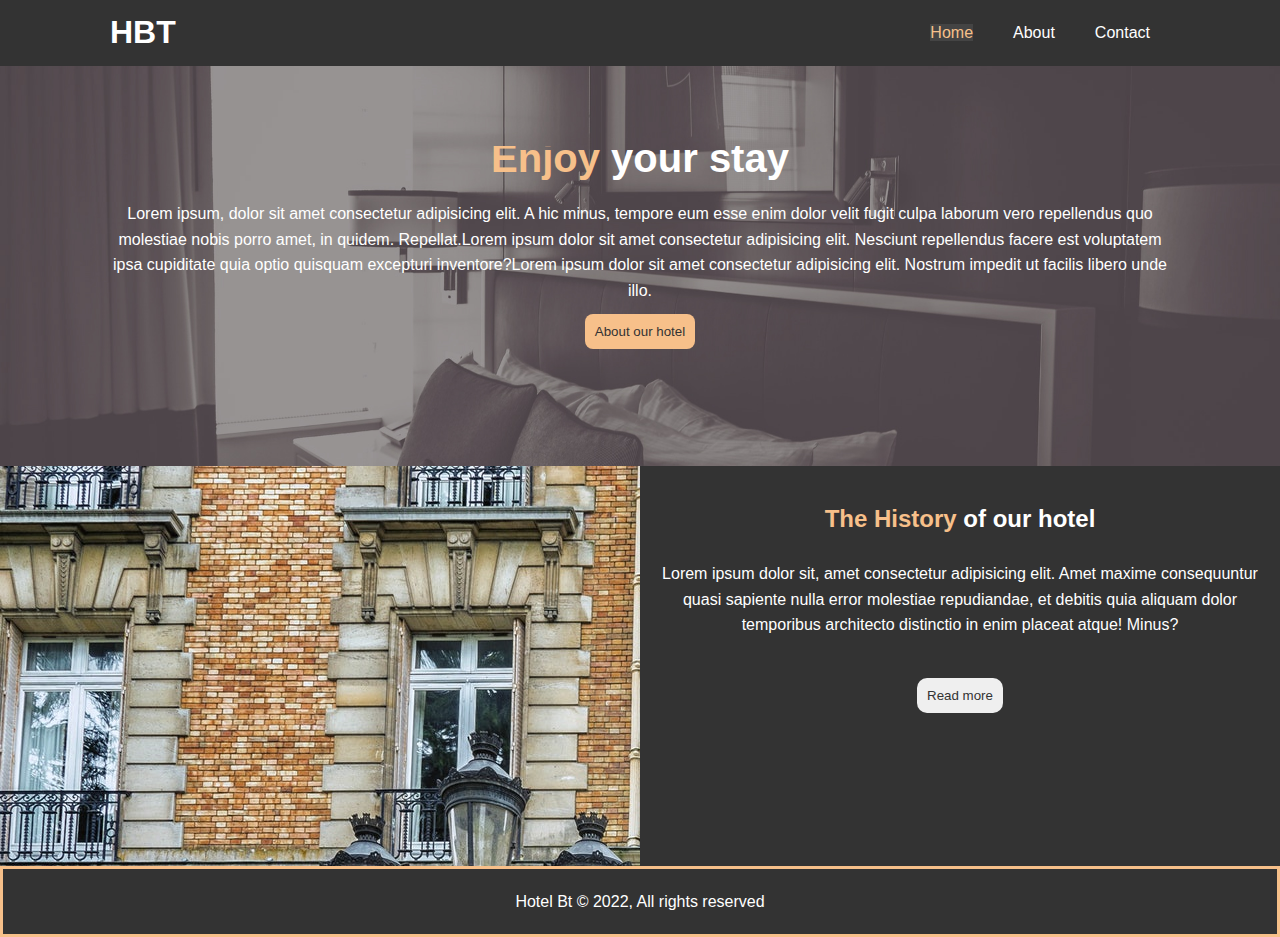
<file: index.html>
<!DOCTYPE html>
<html lang="en">
<head>
    <meta charset="UTF-8">
    <meta http-equiv="X-UA-Compatible" content="IE=edge">
    <meta name="viewport" content="width=device-width, initial-scale=1.0">
    <meta name="description" content="the best hotel youre gonna lodge">
    <meta name="keyword" content="hotel boston">
    <link rel="stylesheet" href="css/style.css">
    <link rel="stylesheet"  media="screen and (max-width: 768px)" href="css/mobile.css">
    <title>hotel bt | welcome</title>
</head>
<body>
    <header>
        <nav id="navbar">
            <div class="container">
                
        <h1 class="logo"><a href="index.html">HBT</a></h1>
        <ul class="list">
            <li><a class="current" href="index.html">Home</a></li>
            <li><a href="about.html">About</a></li>
            <li><a href="contact.html">Contact</a></li>
        </ul>
    </div>
   
    </nav>

    <div id="showcase">
        <div class="container">
            <div class="showcase-content"></div>
            <h1 ><span class="text-primary">Enjoy</span> your stay</h1>
            <p class="lead">Lorem ipsum, dolor sit amet consectetur adipisicing elit. A hic minus, tempore eum esse enim dolor velit fugit culpa laborum vero repellendus quo molestiae nobis porro amet, in quidem. Repellat.Lorem ipsum dolor sit amet consectetur adipisicing elit. Nesciunt repellendus facere est voluptatem ipsa cupiditate quia optio quisquam excepturi inventore?Lorem ipsum dolor sit amet consectetur adipisicing elit. Nostrum impedit ut facilis libero unde illo.</p>
            <button id="btn"><a href="about.html">About our hotel</a></button>
        </div>
    </div>
    </header>
    <section id="home-info" class="bg-dark">
        <div class="info-img"></div>
        <div class="info-content">
            <h2><span class="text-primary">The History</span> of our hotel</h2>
            <p>Lorem ipsum dolor sit, amet consectetur adipisicing elit. Amet maxime consequuntur quasi sapiente nulla error molestiae repudiandae, et debitis quia aliquam dolor temporibus architecto distinctio in enim placeat atque! Minus?</p>
            <button class="btn"><a href="about.html">Read more</a></button>
        </div>
    </section>
    <footer id="main-footer">
       <p>Hotel Bt &copy; 2022, All rights reserved</p>
    </footer>
</body>
</html>
</file>
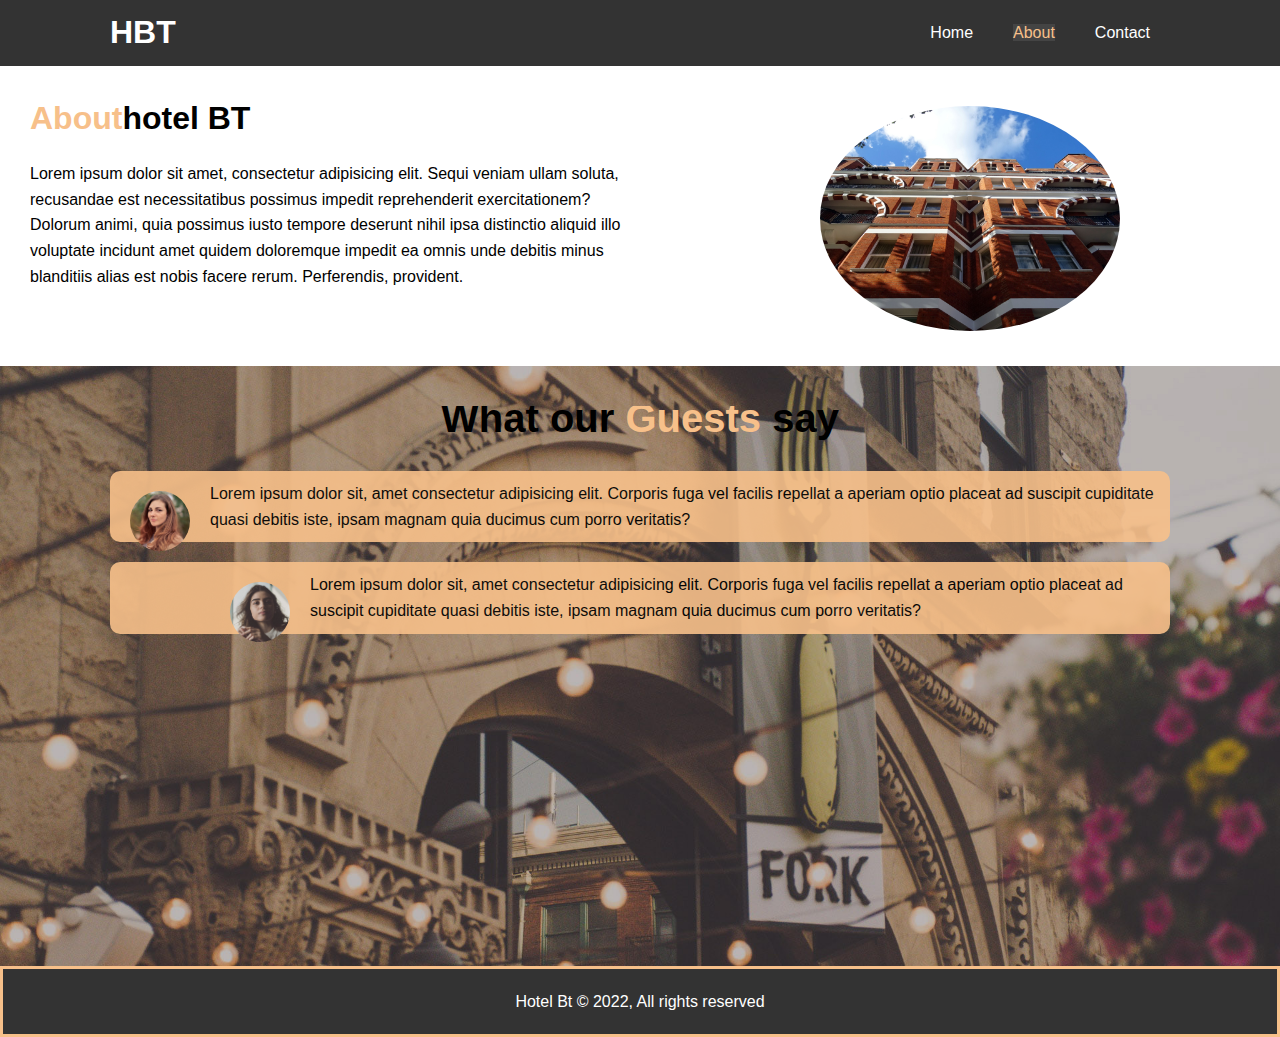
<file: about.html>
<!DOCTYPE html>
<html lang="en">
<head>
    <meta charset="UTF-8">
    <meta http-equiv="X-UA-Compatible" content="IE=edge">
    <meta name="viewport" content="width=device-width, initial-scale=1.0">
    <meta name="description" content="the best hotel youre gonna lodge">
    <meta name="keyword" content="hotel boston">
    <link rel="stylesheet" href="css/style.css">
    <title>hotel bt | About</title>
</head>
<body>
    <header>
        <nav id="navbar">
            <div class="container">
                
        <h1 class="logo"><a href="index.html">HBT</a></h1>
        <ul class="list">
            <li><a  href="index.html">Home</a></li>
            <li><a class="current" href="about.html">About</a></li>
            <li><a href="contact.html">Contact</a></li>
        </ul>
    </div>
    </nav>
    </header>
    <section class="about-info">
        <div id="about-info">
            <h1><span class="text-primary">About</span>hotel BT</h1>
            <p>Lorem ipsum dolor sit amet, consectetur adipisicing elit. Sequi veniam ullam soluta, recusandae est necessitatibus possimus impedit reprehenderit exercitationem? Dolorum animi, quia possimus iusto tempore deserunt nihil ipsa distinctio aliquid illo voluptate incidunt amet quidem doloremque impedit ea omnis unde debitis minus blanditiis alias est nobis facere rerum. Perferendis, provident.</p>         
        </div>
        <div class="about-img">
            <img src="./image_resources/photo-2.jpg" alt="about-img">
        </div>
    </section>
    <section id="testimonials">
        <div class="container">
            <h1>What our <span class="text-primary" > Guests</span> say</h1>
            <div class="testimonial-1">
            <img src="./image_resources/person-1.jpg" alt="adele">
            <p>Lorem ipsum dolor sit, amet consectetur adipisicing elit. Corporis fuga vel facilis repellat a aperiam optio placeat ad suscipit cupiditate quasi debitis iste, ipsam magnam quia ducimus cum porro veritatis?</p>
        </div>
        <div class="testimonial-2">
            <img src="./image_resources/person-2.jpg" alt="becky">
            <p>Lorem ipsum dolor sit, amet consectetur adipisicing elit. Corporis fuga vel facilis repellat a aperiam optio placeat ad suscipit cupiditate quasi debitis iste, ipsam magnam quia ducimus cum porro veritatis?</p>
        </div>
    </div>
    </section>
    <footer id="main-footer">
       <p>Hotel Bt &copy; 2022, All rights reserved</p>
    </footer>
</body>
</html>
</file>
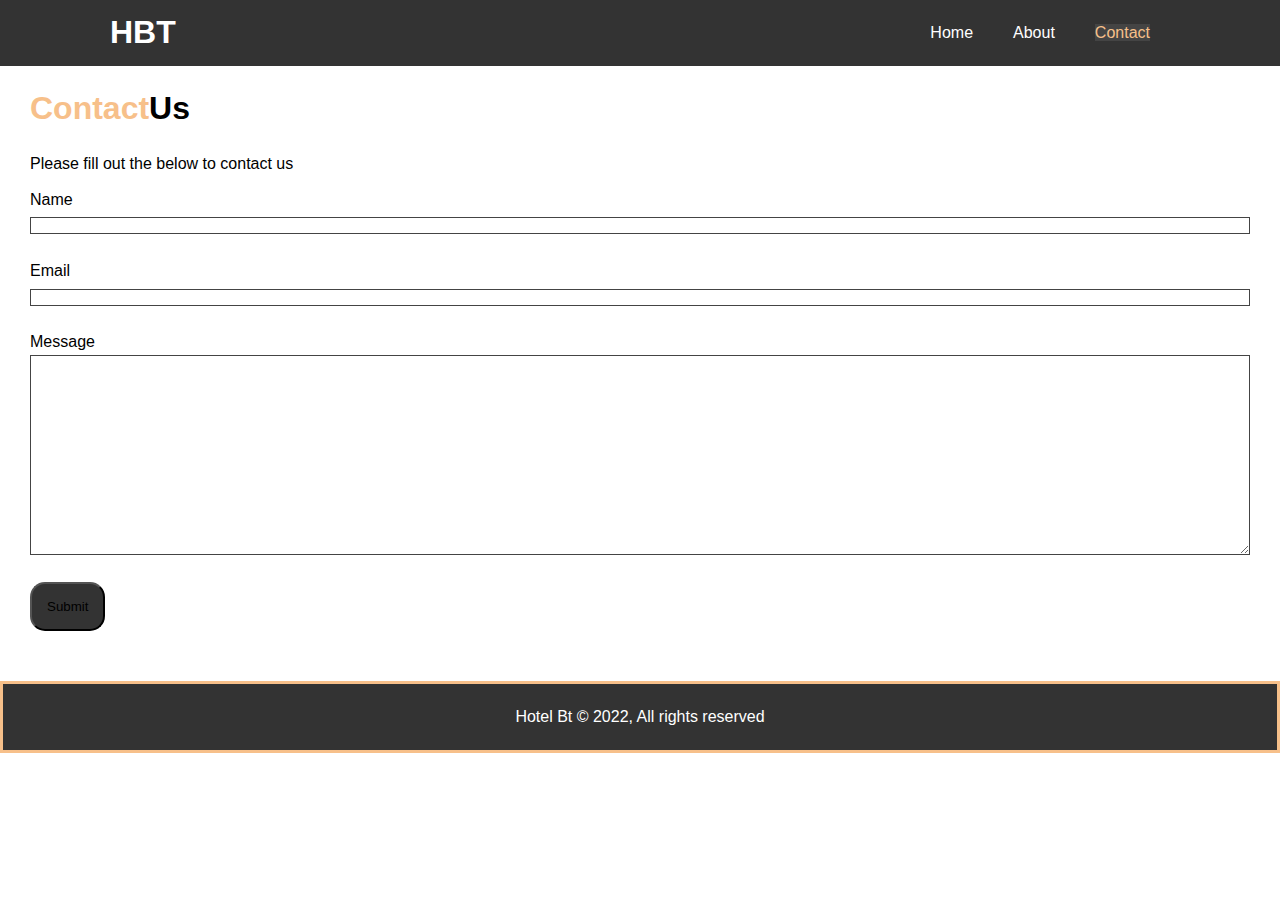
<file: contact.html>
<!DOCTYPE html>
<html lang="en">
<head>
    <meta charset="UTF-8">
    <meta http-equiv="X-UA-Compatible" content="IE=edge">
    <meta name="viewport" content="width=device-width, initial-scale=1.0">
    <meta name="description" content="the best hotel youre gonna lodge">
    <meta name="keyword" content="hotel boston">
    <link rel="stylesheet" href="css/style.css">
    <title>hotel bt | Contact</title>
</head>
<body>
    <header>
        <nav id="navbar">
            <div class="container">
                
        <h1 class="logo"><a href="index.html">HBT</a></h1>
        <ul class="list">
            <li><a  href="index.html">Home</a></li>
            <li><a  href="about.html">About</a></li>
            <li><a  class="current" href="contact.html">Contact</a></li>
        </ul>
    </div>
    </nav>
    </header>
    <header class="contact-info">
        <div id="contact">
            <h1><span class="text-primary">Contact</span>Us</h1>
            <p>Please fill out the below to contact us</p>
            <div class="form">
                <label for="name">Name</label><br>
            <input type="text" id="name"><br> 
         </div>
           <div class="form"> 
               <label for="email">Email</label><br>
            <input type="text" id="name"><br>
        </div>
           <div class="form"> 
               <label for="message">Message</label><br>
            <textarea name="Message" id="message" cols="30" rows="2"></textarea><br>
        </div>
        <div class="form">
            <button class="submit">Submit</button>
        </div>
        </div>
    </header>
   
    <footer id="main-footer">
       <p>Hotel Bt &copy; 2022, All rights reserved</p>
    </footer>
</body>
</html>
</file>
<file: css/style.css>
*{
    margin: 0;
    padding: 0;
    box-sizing: border-box;
}
.container {
    margin: auto;
    max-width: 1100px;
    overflow: auto;
    padding: 0 20px;
}
.text-primary{
    color: #f7c08a;
}

body{
    font-family: 'Segoe UI', Tahoma, Geneva, Verdana, sans-serif;
    line-height: 1.6em;
}
a{
    text-decoration: none;
    color: #333;
}
h1, h2, h3{
    padding-bottom: 20px;
}
p{
    padding: 10px 0;
}
#navbar {
    background: #333;
    color: white;
    overflow: auto;
}
#navbar a{
    color: white;
}
#navbar h1{
    float: left;
    padding-top: 20px;

}
#navbar ul{
    list-style: none;
    float: right;
}
#navbar ul li {
    float: left;
    padding: 20px;
    text-align: center;
}
#navbar ul li a:hover,
#navbar ul li a.current{
   background: #444;
   color: #f7c08a;
}

#showcase{
    background: url(../image_resources/showcase.jpg) no-repeat center center/cover;
    height:400px;
}
#showcase h1 {
    font-size: 40px;
}
#showcase{
    color: white;
    text-align: center;
    padding-top: 80px;
}
#btn{
    background: #f7c08a;
    padding: 10px;
    border: #f7c08a;
    border-radius: 8px;
    color: white;
}
#btn:hover{
    background: black;
    color: #f7c08a;
}
#home-info{
    height: 400px;
}
#home-info .info-img{
    float: left;
    width: 50%;
    background: url('../image_resources/photo-1.jpg') no-repeat;
    min-height: 100%;
}
#home-info .info-content{
    background: #333;
    color: white;
    float:right;
    width: 50%;
    height: 100%;
    text-align: center;
    padding: 40px  15px 20px 15px;
    overflow: hidden;
}
.btn{
    padding: 10px;
    border-radius: 10px;
    border: none;
    margin-top: 30px;
}
.btn:hover{
    background-color: #f7c08a;
    color: #333;
}
#main-footer{
    background: #333;
    color: white;
    text-align: center;
    padding: 10px;
    border: #f7c08a solid 3px;
}
.about-info{
    height: 300px;
}
#about-info{
    float: left;
    width:50%;
    min-height: 100%;
    padding: 40px 10px 10px 30px;
}
.about-img{
    float: right;
    width: 50%;
    min-height: 100%;
    padding: 40px 10px 10px 30px;
    border-radius: 50%; 
}
.about-img img{
    display:block;
    margin: auto;
    width:50%
}
.about-info .about-img img{
    border-radius: 50%;
}

#testimonials{
    height: 600px;
    background: url('../image_resources/test-bg.jpg') no-repeat center center/cover;
    padding-top: 40px;
}
#testimonials .container img{
    width: 100px;
}
#testimonials .testimonial-1{
    border-radius: 10px;
    background: #f7c08a;
    margin-bottom: 20px;
    opacity: 0.9;
}
#testimonials .testimonial-2{
   background: #f7c08a;
   border-radius: 10px;
    margin-bottom: 20px;
    opacity: 0.9;
    
}
#testimonials h1{
    font-size: 40px;
    text-align: center;
    padding-bottom: 40px;

}
#testimonials .testimonial-1 img{
    float: left;
    width: 100px;
    padding: 20px;
    border-radius: 50%;   
}
#testimonials .testimonial-2 img{
    float: left;
    width: 100px;
    padding: 20px;
    border-radius: 50%;
}
.contact-info #contact{
    display: block;
    padding: 30px;
    
}
.contact-info #contact .submit{
    padding: 15px;
}
.contact-info #contact .form{
    margin-bottom: 20px;
}
.contact-info textarea,
.contact-info input{
    width: 100%;
    border: #444 solid 1px;
 
}
.contact-info textarea:focus,
.contact-info input:focus{
    outline:none;
    border-color: #f7c08a;
}
.contact-info textarea{
    height: 200px;
}
.submit{
    background: #333;
    padding: 10px 15px;
    border-radius: 15px;
}
.submit:hover{
    background: #f7c08a;
    color: black;
}
</file>
<file: css/mobile.css>
body{
    display: none;
}
</file>
